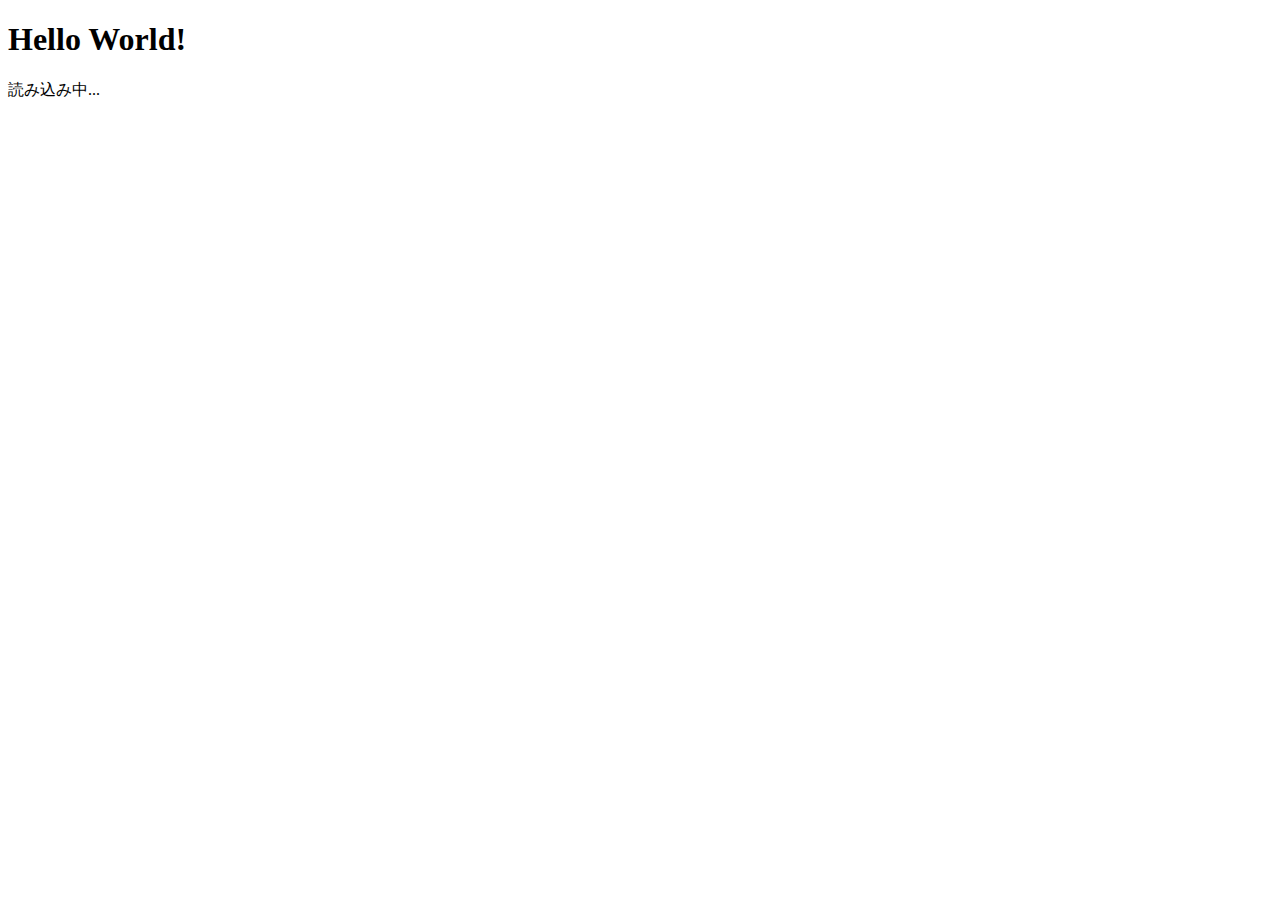
<file: html/index.html>
<!DOCTYPE html>
<html>
<head>
    <meta charset="UTF-8">
    <title>Hello LIFF</title>
    <script src="https://static.line-scdn.net/liff/edge/2/sdk.js"></script>
</head>
<body>
    <h1>Hello World!</h1>
    <p id="message">読み込み中...</p>

    <script>
        liff.init({
            liffId: "2009004003-HY8btsxr" 
        })
        .then(() => {
            if (!liff.isLoggedIn()) {
                liff.login(); // LINEにログインしていなければログイン画面へ
            }
            document.getElementById('message').innerText = "LIFFの起動に成功しました！";
        })
        .catch((err) => {
            document.getElementById('message').innerText = "エラー: " + err;
        });
    </script>
</body>
</html>
</file>
